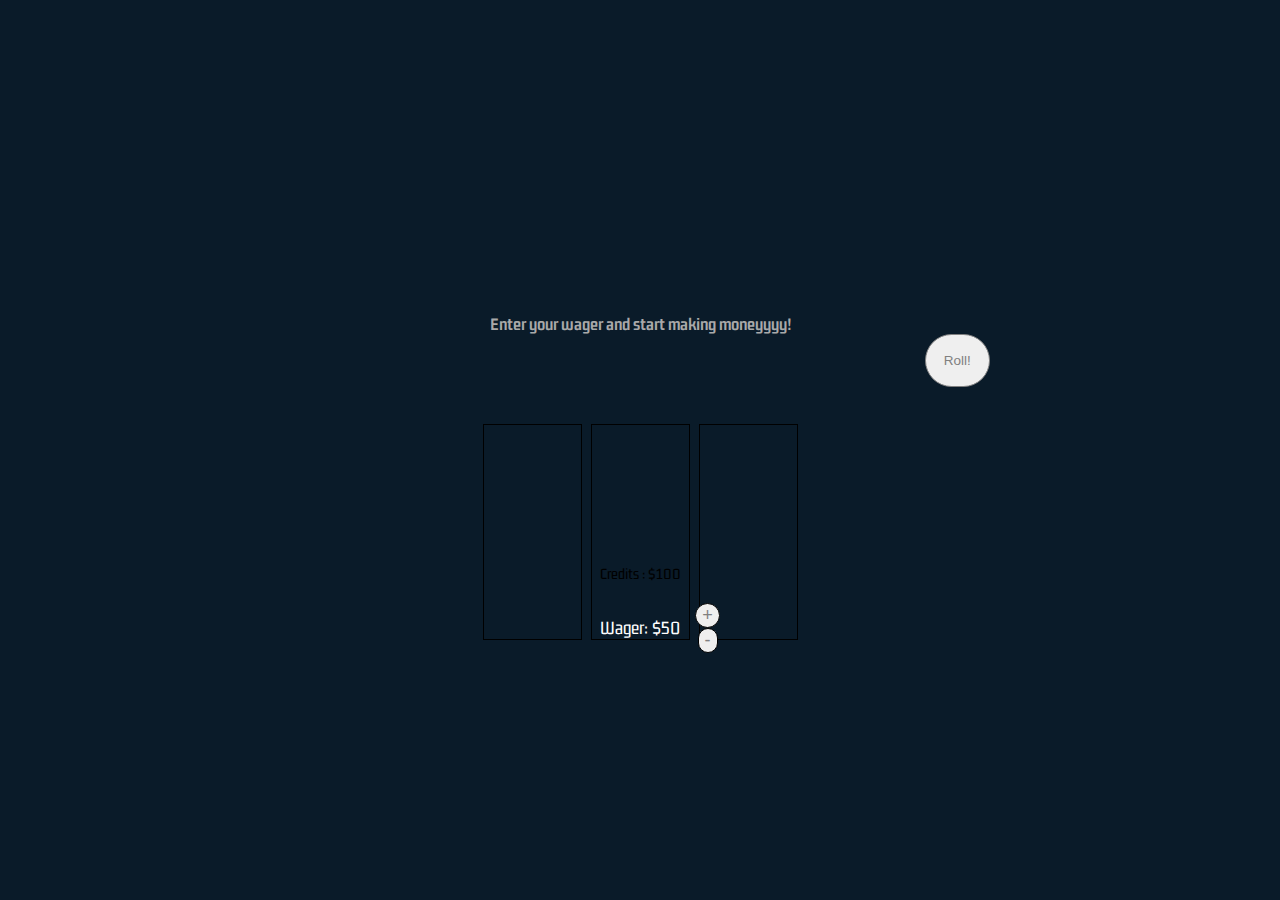
<file: main.html>
<!DOCTYPE html>
<html lang="en">
<head>
    <meta charset="UTF-8">
    <meta http-equiv="X-UA-Compatible" content="IE=edge">
    <meta name="viewport" content="width=device-width, initial-scale=1.0">
    <title>Slots Machine</title>
    <link rel="stylesheet" href="main.css">
    <link rel="preconnect" href="https://fonts.googleapis.com">
    <link rel="preconnect" href="https://fonts.gstatic.com" crossorigin>
    <link href="https://fonts.googleapis.com/css2?family=Gemunu+Libre&family=Open+Sans:wght@300&display=swap" rel="stylesheet">
    <script defer src="main.js"></script>
</head>
<body>
    <header>Slots Machine</header>
    <h3>Enter your wager and start making moneyyyy!</h3>
    <section id="machine">
        <div id="reel"></div>
        <div id="reel"></div>
        <div id="reel"></div>
    </section>
    <button id="roll">Roll!</button>
    <p id="credit">Credits : $100</p>
    <p id="wager">Wager: $50</p>
    <button class="adjust" id="add">+</button>
    <button class="adjust" id="sub">-</button>
</body>
</html>
</file>
<file: main.css>
* {
    box-sizing: border-box;
}

body {
    height: 100vh;
    margin: 0;
    display: flex;
    flex-direction: column;
    justify-content: center;
    align-items: center;
    background-color: rgb(10, 27, 41);
    background-image: url("https://thumbs.dreamstime.com/b/big-win-red-slot-machine-game-jackpot-lucky-seven-casino-vegas-triple-221759817.jpg");
    background-repeat: no-repeat;
    background-position: center;
    font-family: 'Gemunu Libre', sans-serif;
}

header {
    font-size: 5vmin;
    color: black;
    letter-spacing: 1vmin;
    visibility: hidden;
}

#message {
    margin-top: 5vmin;
}

h3 {
    color: darkgrey;
    font-size: 2vmin;
}

#machine {
    display: grid;
    grid-template-columns: repeat(3, 11vmin);
    grid-template-rows: repeat(1, 22vmin);
    gap: 1vmin;
}


#machine > div {
    margin-top: 8vmin;
    margin-bottom: -10vmin;
    border: 0.1vmin solid black;
}

#roll {
    margin-top: -6vmin;
    margin-left: 69vmin;
    padding: 2vmin;
    font-size: 1.5vmin;
    border-radius: 3vmin;
    border: 0.1vmin solid grey;
    color: grey;
    position: relative;
    top: -12em;
    right: -0.5em;
}

#roll:hover {
    color: white;
    background-color: darkgrey;
}


#earning {
    margin-top: 10vmin;
    
    font-size: 2em;
}

#wager {
    font-size: 1.2em;
    color: white;
}

.adjust {
    font-size: 2vmin;
    border-radius: 5vmin;
    border: 0.1vmin solid black;
    color: grey;
}

#add {
    margin-top: -6vmin;
    margin-left: 15vmin;;
}

#add:hover {
    color: black;
    background-color: rgb(38, 201, 38);
}

#sub {
    margin-left: 15vmin;
}

#sub:hover {
    color: black;
    background-color: rgb(231, 56, 56);
}


#again {
    margin-top: 4vmin;
    padding: 1.5vmin;
    font-size: 1.5vmin;
    border-radius: 2vmin;
    border: 0.1vmin solid grey;
    color: grey;
    width: 26%;
  }

  #again:hover {
    color: white;
    background-color: darkgrey;
  }
</file>
